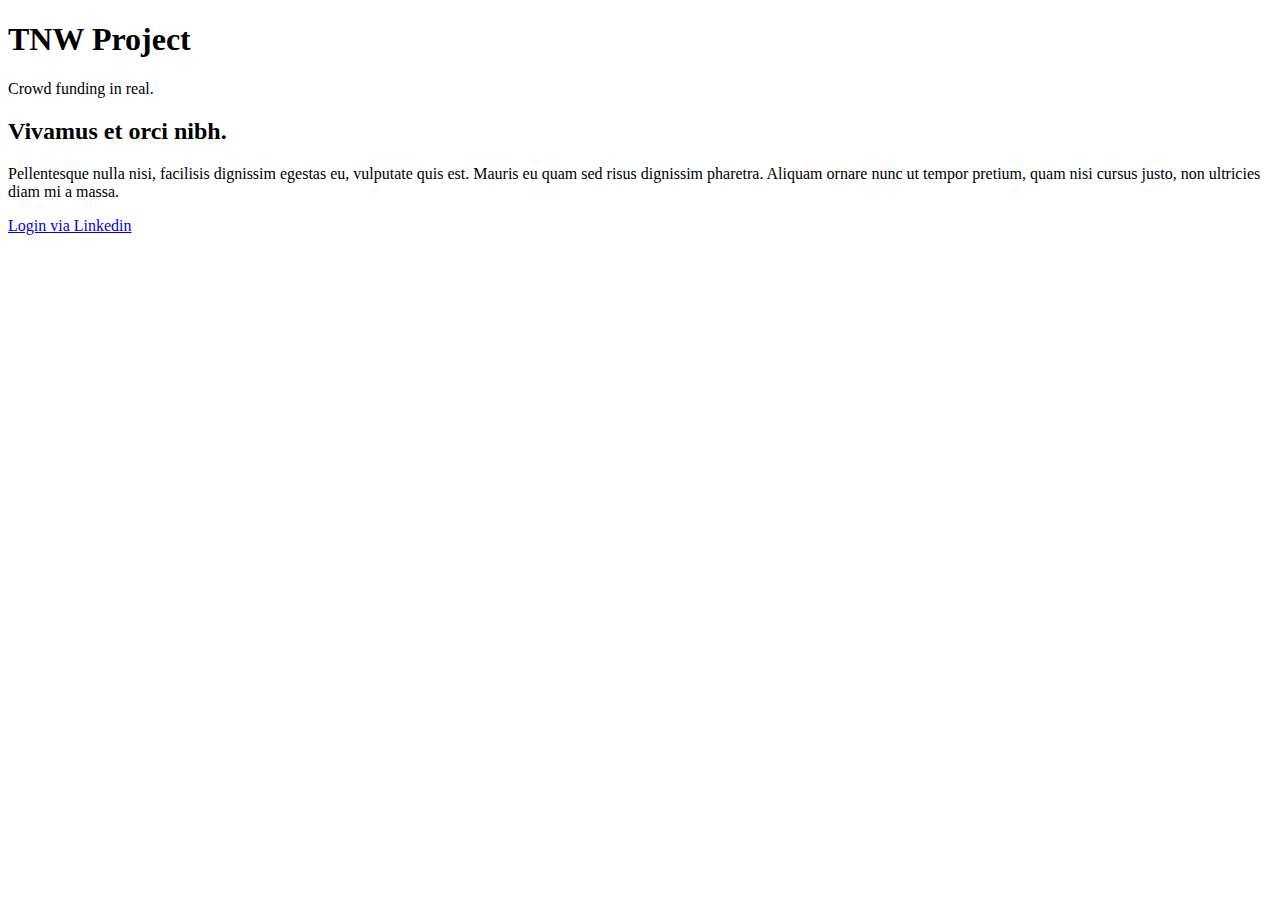
<file: index.html>
<!DOCTYPE html>
<html lang="en">
  <head>
    <meta charset="utf-8">
    <title>D3 Demo: Simple bar chart</title>
    <link rel="stylesheet" type="text/less" href="style.less">
    <script src="https://raw.github.com/cloudhead/less.js/master/dist/less-1.3.3.js" charset="utf-8"></script>
    <script src="http://d3js.org/d3.v3.min.js" charset="utf-8"></script>
  </head>

  <body>
    <div class="wrap">
      <div class="container landing">
        <div class="header">
          <h1>TNW Project</h1>
          <div class="slogan">
            <span class="green">Crowd funding in real.</span>
          </div>
        </div>
        <div class="jumbotron content">
          <h2>Vivamus et orci nibh.</h2>
          <p>Pellentesque nulla nisi, facilisis dignissim egestas eu, vulputate quis est. Mauris eu quam sed risus dignissim pharetra. Aliquam ornare nunc ut tempor pretium, quam nisi cursus justo, non ultricies diam mi a massa.</p>
          <div class="login">
            <a class="btn btn-success btn-large" href="#">Login via Linkedin</a>
          </div>
        </div>
      </div>
    </div>
    
  </body>
</html>
</file>
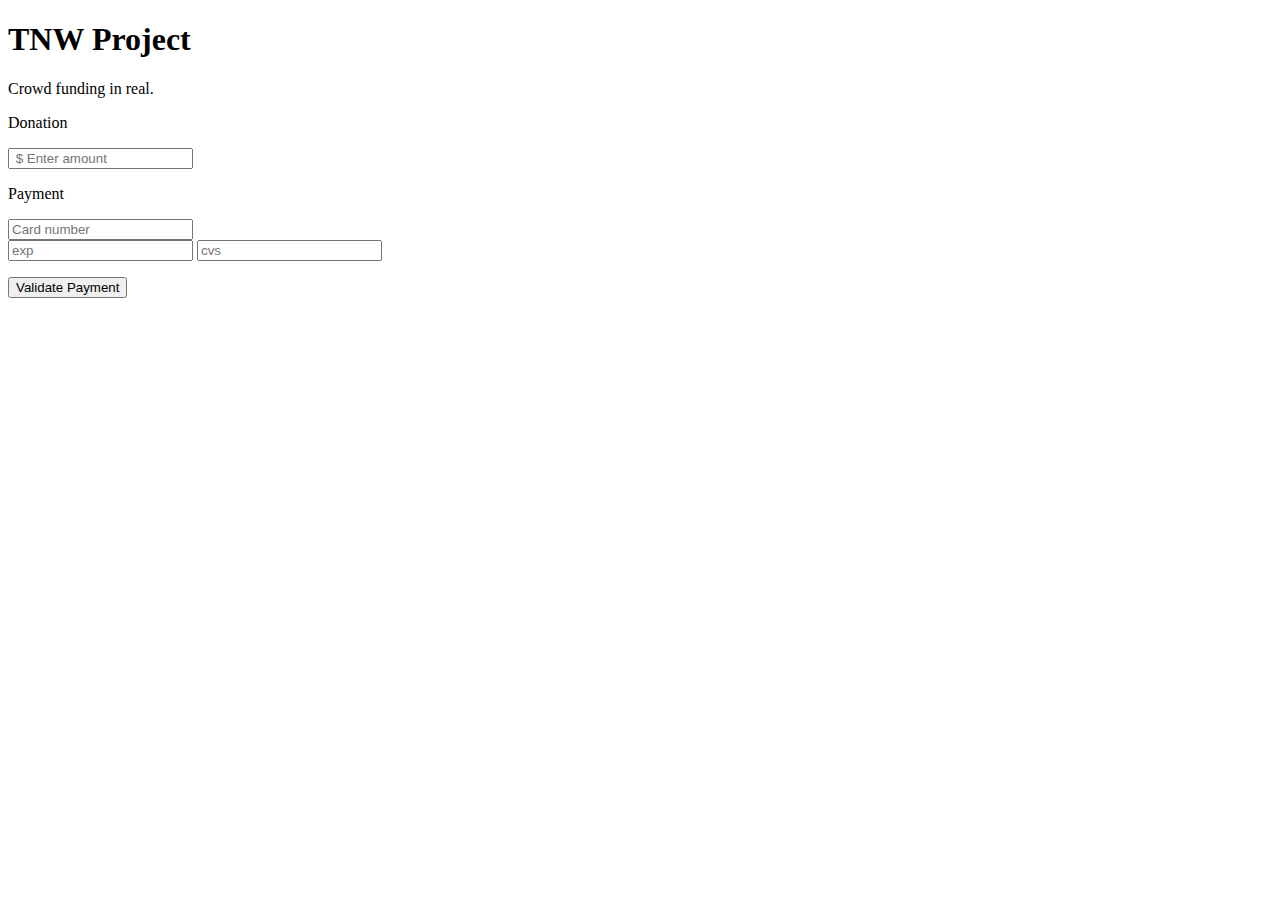
<file: payment.html>
<!DOCTYPE html>
<html lang="en">
  <head>
    <meta charset="utf-8">
    <title>D3 Demo: Simple bar chart</title>
    <link rel="stylesheet" type="text/less" href="style.less">
    <script src="https://raw.github.com/cloudhead/less.js/master/dist/less-1.3.3.js" charset="utf-8"></script>
    <script src="http://d3js.org/d3.v3.min.js" charset="utf-8"></script>
  </head>

  <body>
    <div class="wrap">
      <div class="container landing">
        <div class="header">
          <h1>TNW Project</h1>
          <div class="slogan">
            <span class="green">Crowd funding in real.</span>
          </div>
        </div>

        <div class="content">
          <form class="custom" action="#" method="post">

            <p>Donation</p>
            <p><input  class="span4" type="text" name="donation"  placeholder=" $ Enter amount" value=""></p>

            <p>Payment</p>
            <p>
              <input  class="span4" type="text" name="chard-number" placeholder="Card number" value="">
              <br/>
              <input class="span2 small" type="text" name="exp" placeholder="exp" value="">
              <input class="span2 small" type="text" name="exp" placeholder="cvs" value="">
            </p>

            <p><input class="btn btn-success btn-large" type="submit" value="Validate Payment"></p>

        </form>
        </div>

      </div>
    </div>
    
  </body>
</html>
</file>
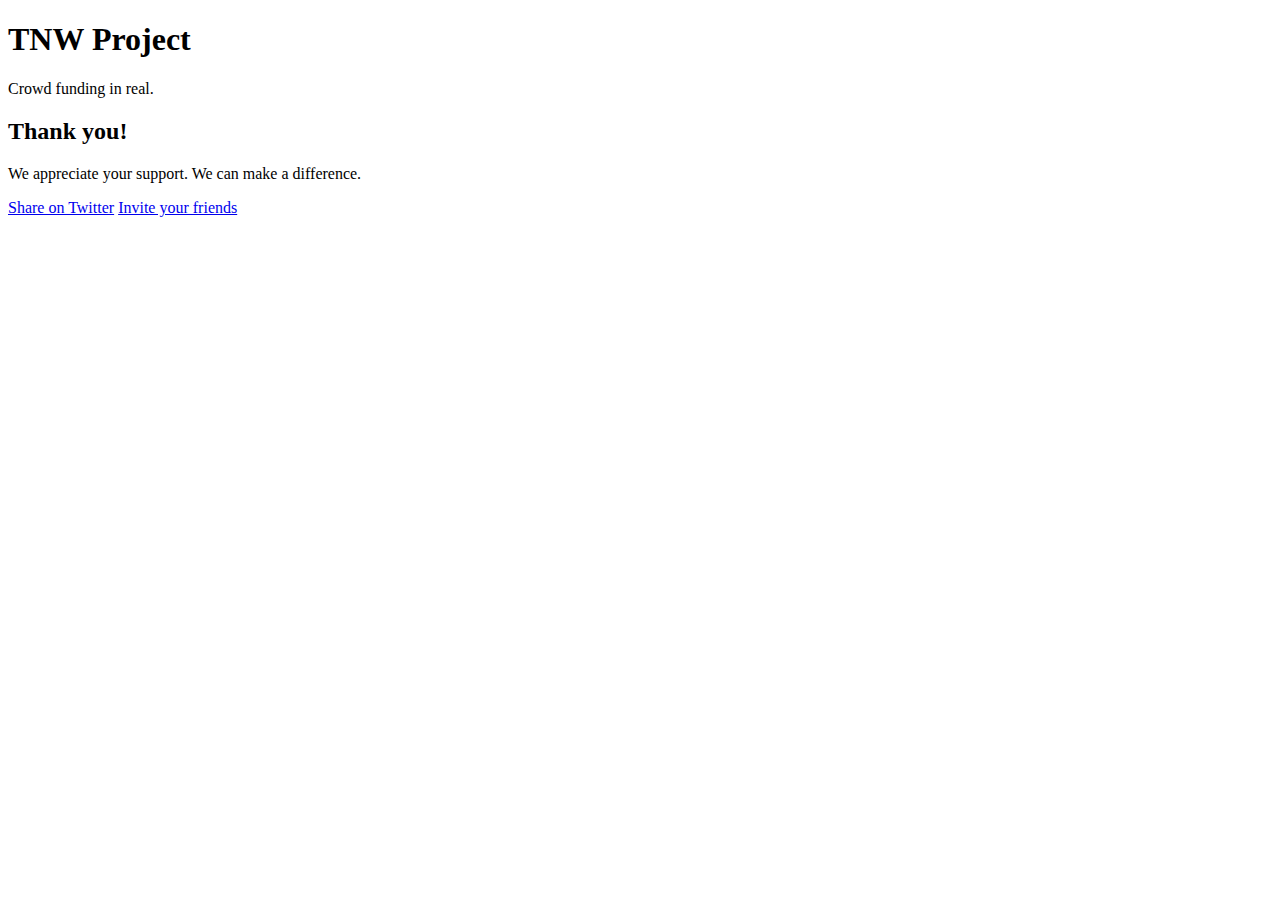
<file: thankyou.html>
<!DOCTYPE html>
<html lang="en">
  <head>
    <meta charset="utf-8">
    <title>D3 Demo: Simple bar chart</title>
    <link rel="stylesheet" type="text/less" href="style.less">
    <script src="https://raw.github.com/cloudhead/less.js/master/dist/less-1.3.3.js" charset="utf-8"></script>
    <script src="http://d3js.org/d3.v3.min.js" charset="utf-8"></script>
  </head>

  <body>
    <div class="wrap">
      <div class="container landing">
        <div class="header">
          <h1>TNW Project</h1>
          <div class="slogan">
            <span class="green">Crowd funding in real.</span>
          </div>
        </div>
        <div class="jumbotron content">
          <h2>Thank you!</h2>
          <p>We appreciate your support. We can make a difference.</p>
          <div class="login">
            <a class="btn btn-success btn-large" href="#">Share on Twitter</a>
            <a class="btn btn-success btn-large" href="#">Invite your friends</a>
          </div>
        </div>
      </div>
    </div>
    
  </body>
</html>
</file>
